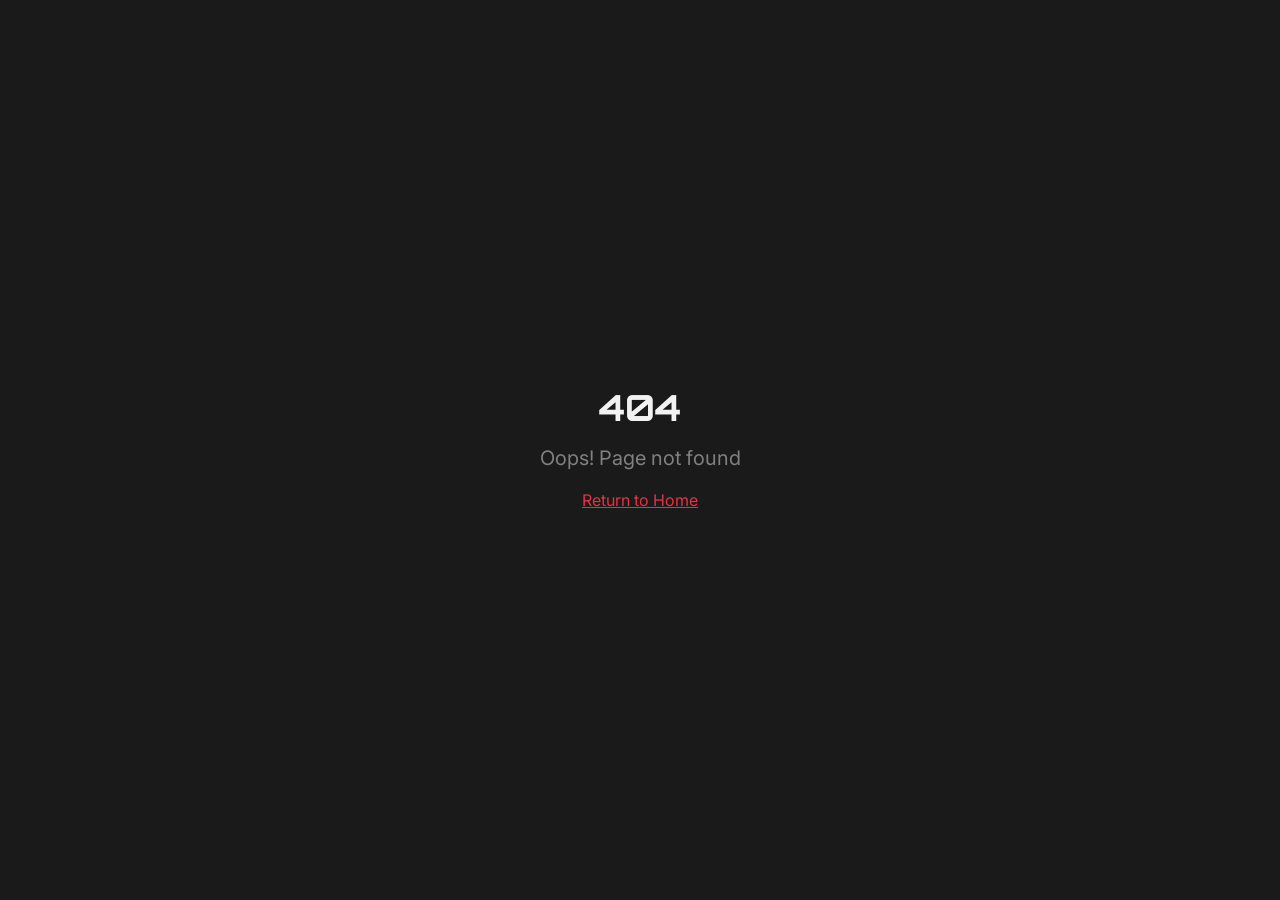
<file: index.html>
<!doctype html>
<html lang="en">
  <head>
    <meta charset="UTF-8" />
    <meta name="viewport" content="width=device-width, initial-scale=1.0" />
    <link rel="icon" type="image/png" href="/rbgamestudio-logo.png?v=20260423" />
    <link rel="apple-touch-icon" href="/rbgamestudio-logo.png?v=20260423" />
    <title>RBGameStudio — RanaRangam | Tactical Combat Chess</title>
    <meta name="description" content="RanaRangam transforms classic chess into a tactical combat experience with health, attacks, ultimates, and step-by-step commands. By RBGameStudio." />
    <meta name="author" content="RBGameStudio" />

    <meta property="og:title" content="RBGameStudio — RanaRangam" />
    <meta property="og:description" content="Classic chess transformed into tactical combat. Command, attack, heal, and outmaneuver. Coming to Steam & Epic Games." />
    <meta property="og:type" content="website" />

    <meta name="twitter:card" content="summary_large_image" />
    <script>
      (function (l) {
        if (l.search[1] === "/") {
          const decoded = l.search
            .slice(1)
            .replace(/~and~/g, "&")
            .replace(/^\/\?/, "/");
          window.history.replaceState(null, "", decoded + l.hash);
        }
      })(window.location);
    </script>
    <script type="module" crossorigin src="/assets/index-Dtt5r0jp.js"></script>
    <link rel="stylesheet" crossorigin href="/assets/index-BtdhyYA5.css">
  </head>

  <body>
    <div id="root"></div>
  </body>
</html>
</file>
<file: assets/index-BtdhyYA5.css>
@import"https://fonts.googleapis.com/css2?family=Orbitron:wght@400;500;600;700;800;900&family=Inter:wght@300;400;500;600;700&display=swap";*,:before,:after{--tw-border-spacing-x: 0;--tw-border-spacing-y: 0;--tw-translate-x: 0;--tw-translate-y: 0;--tw-rotate: 0;--tw-skew-x: 0;--tw-skew-y: 0;--tw-scale-x: 1;--tw-scale-y: 1;--tw-pan-x: ;--tw-pan-y: ;--tw-pinch-zoom: ;--tw-scroll-snap-strictness: proximity;--tw-gradient-from-position: ;--tw-gradient-via-position: ;--tw-gradient-to-position: ;--tw-ordinal: ;--tw-slashed-zero: ;--tw-numeric-figure: ;--tw-numeric-spacing: ;--tw-numeric-fraction: ;--tw-ring-inset: ;--tw-ring-offset-width: 0px;--tw-ring-offset-color: #fff;--tw-ring-color: rgb(59 130 246 / .5);--tw-ring-offset-shadow: 0 0 #0000;--tw-ring-shadow: 0 0 #0000;--tw-shadow: 0 0 #0000;--tw-shadow-colored: 0 0 #0000;--tw-blur: ;--tw-brightness: ;--tw-contrast: ;--tw-grayscale: ;--tw-hue-rotate: ;--tw-invert: ;--tw-saturate: ;--tw-sepia: ;--tw-drop-shadow: ;--tw-backdrop-blur: ;--tw-backdrop-brightness: ;--tw-backdrop-contrast: ;--tw-backdrop-grayscale: ;--tw-backdrop-hue-rotate: ;--tw-backdrop-invert: ;--tw-backdrop-opacity: ;--tw-backdrop-saturate: ;--tw-backdrop-sepia: ;--tw-contain-size: ;--tw-contain-layout: ;--tw-contain-paint: ;--tw-contain-style: }::backdrop{--tw-border-spacing-x: 0;--tw-border-spacing-y: 0;--tw-translate-x: 0;--tw-translate-y: 0;--tw-rotate: 0;--tw-skew-x: 0;--tw-skew-y: 0;--tw-scale-x: 1;--tw-scale-y: 1;--tw-pan-x: ;--tw-pan-y: ;--tw-pinch-zoom: ;--tw-scroll-snap-strictness: proximity;--tw-gradient-from-position: ;--tw-gradient-via-position: ;--tw-gradient-to-position: ;--tw-ordinal: ;--tw-slashed-zero: ;--tw-numeric-figure: ;--tw-numeric-spacing: ;--tw-numeric-fraction: ;--tw-ring-inset: ;--tw-ring-offset-width: 0px;--tw-ring-offset-color: #fff;--tw-ring-color: rgb(59 130 246 / .5);--tw-ring-offset-shadow: 0 0 #0000;--tw-ring-shadow: 0 0 #0000;--tw-shadow: 0 0 #0000;--tw-shadow-colored: 0 0 #0000;--tw-blur: ;--tw-brightness: ;--tw-contrast: ;--tw-grayscale: ;--tw-hue-rotate: ;--tw-invert: ;--tw-saturate: ;--tw-sepia: ;--tw-drop-shadow: ;--tw-backdrop-blur: ;--tw-backdrop-brightness: ;--tw-backdrop-contrast: ;--tw-backdrop-grayscale: ;--tw-backdrop-hue-rotate: ;--tw-backdrop-invert: ;--tw-backdrop-opacity: ;--tw-backdrop-saturate: ;--tw-backdrop-sepia: ;--tw-contain-size: ;--tw-contain-layout: ;--tw-contain-paint: ;--tw-contain-style: }*,:before,:after{box-sizing:border-box;border-width:0;border-style:solid;border-color:#e5e7eb}:before,:after{--tw-content: ""}html,:host{line-height:1.5;-webkit-text-size-adjust:100%;-moz-tab-size:4;-o-tab-size:4;tab-size:4;font-family:ui-sans-serif,system-ui,sans-serif,"Apple Color Emoji","Segoe UI Emoji",Segoe UI Symbol,"Noto Color Emoji";font-feature-settings:normal;font-variation-settings:normal;-webkit-tap-highlight-color:transparent}body{margin:0;line-height:inherit}hr{height:0;color:inherit;border-top-width:1px}abbr:where([title]){-webkit-text-decoration:underline dotted;text-decoration:underline dotted}h1,h2,h3,h4,h5,h6{font-size:inherit;font-weight:inherit}a{color:inherit;text-decoration:inherit}b,strong{font-weight:bolder}code,kbd,samp,pre{font-family:ui-monospace,SFMono-Regular,Menlo,Monaco,Consolas,Liberation Mono,Courier New,monospace;font-feature-settings:normal;font-variation-settings:normal;font-size:1em}small{font-size:80%}sub,sup{font-size:75%;line-height:0;position:relative;vertical-align:baseline}sub{bottom:-.25em}sup{top:-.5em}table{text-indent:0;border-color:inherit;border-collapse:collapse}button,input,optgroup,select,textarea{font-family:inherit;font-feature-settings:inherit;font-variation-settings:inherit;font-size:100%;font-weight:inherit;line-height:inherit;letter-spacing:inherit;color:inherit;margin:0;padding:0}button,select{text-transform:none}button,input:where([type=button]),input:where([type=reset]),input:where([type=submit]){-webkit-appearance:button;background-color:transparent;background-image:none}:-moz-focusring{outline:auto}:-moz-ui-invalid{box-shadow:none}progress{vertical-align:baseline}::-webkit-inner-spin-button,::-webkit-outer-spin-button{height:auto}[type=search]{-webkit-appearance:textfield;outline-offset:-2px}::-webkit-search-decoration{-webkit-appearance:none}::-webkit-file-upload-button{-webkit-appearance:button;font:inherit}summary{display:list-item}blockquote,dl,dd,h1,h2,h3,h4,h5,h6,hr,figure,p,pre{margin:0}fieldset{margin:0;padding:0}legend{padding:0}ol,ul,menu{list-style:none;margin:0;padding:0}dialog{padding:0}textarea{resize:vertical}input::-moz-placeholder,textarea::-moz-placeholder{opacity:1;color:#9ca3af}input::placeholder,textarea::placeholder{opacity:1;color:#9ca3af}button,[role=button]{cursor:pointer}:disabled{cursor:default}img,svg,video,canvas,audio,iframe,embed,object{display:block;vertical-align:middle}img,video{max-width:100%;height:auto}[hidden]:where(:not([hidden=until-found])){display:none}:root{--background: 0 0% 2%;--foreground: 0 0% 95%;--card: 0 0% 5%;--card-foreground: 0 0% 95%;--popover: 0 0% 5%;--popover-foreground: 0 0% 95%;--primary: 354 80% 55%;--primary-foreground: 0 0% 100%;--secondary: 220 65% 55%;--secondary-foreground: 0 0% 100%;--muted: 0 0% 10%;--muted-foreground: 0 0% 50%;--accent: 155 55% 45%;--accent-foreground: 0 0% 100%;--destructive: 0 84.2% 60.2%;--destructive-foreground: 210 40% 98%;--border: 0 0% 12%;--input: 0 0% 12%;--ring: 354 80% 55%;--radius: .5rem;--rgb-red: 354 80% 55%;--rgb-blue: 220 65% 55%;--rgb-green: 155 55% 45%;--sidebar-background: 0 0% 4%;--sidebar-foreground: 0 0% 95%;--sidebar-primary: 354 80% 55%;--sidebar-primary-foreground: 0 0% 100%;--sidebar-accent: 0 0% 10%;--sidebar-accent-foreground: 0 0% 95%;--sidebar-border: 0 0% 12%;--sidebar-ring: 354 80% 55%}*{border-color:hsl(var(--border))}body{background-color:hsl(var(--background));font-family:Inter,sans-serif;color:hsl(var(--foreground));-webkit-font-smoothing:antialiased;-moz-osx-font-smoothing:grayscale}h1,h2,h3,h4,h5,h6{font-family:Orbitron,sans-serif}.container{width:100%;margin-right:auto;margin-left:auto;padding-right:2rem;padding-left:2rem}@media (min-width: 1400px){.container{max-width:1400px}}.sr-only{position:absolute;width:1px;height:1px;padding:0;margin:-1px;overflow:hidden;clip:rect(0,0,0,0);white-space:nowrap;border-width:0}.pointer-events-none{pointer-events:none}.pointer-events-auto{pointer-events:auto}.visible{visibility:visible}.invisible{visibility:hidden}.fixed{position:fixed}.absolute{position:absolute}.relative{position:relative}.inset-0{top:0;right:0;bottom:0;left:0}.inset-x-0{left:0;right:0}.inset-y-0{top:0;bottom:0}.-bottom-12{bottom:-3rem}.-left-12{left:-3rem}.-right-12{right:-3rem}.-top-12{top:-3rem}.bottom-0{bottom:0}.bottom-1\/4{bottom:25%}.left-0{left:0}.left-1{left:.25rem}.left-1\/2{left:50%}.left-1\/3{left:33.333333%}.left-2{left:.5rem}.left-\[50\%\]{left:50%}.right-0{right:0}.right-1{right:.25rem}.right-1\/4{right:25%}.right-2{right:.5rem}.right-3{right:.75rem}.right-4{right:1rem}.top-0{top:0}.top-1\.5{top:.375rem}.top-1\/2{top:50%}.top-1\/3{top:33.333333%}.top-2{top:.5rem}.top-3\.5{top:.875rem}.top-4{top:1rem}.top-\[1px\]{top:1px}.top-\[50\%\]{top:50%}.top-\[60\%\]{top:60%}.top-full{top:100%}.z-10{z-index:10}.z-20{z-index:20}.z-50{z-index:50}.z-\[100\]{z-index:100}.z-\[1\]{z-index:1}.-mx-1{margin-left:-.25rem;margin-right:-.25rem}.mx-2{margin-left:.5rem;margin-right:.5rem}.mx-3\.5{margin-left:.875rem;margin-right:.875rem}.mx-auto{margin-left:auto;margin-right:auto}.my-0\.5{margin-top:.125rem;margin-bottom:.125rem}.my-1{margin-top:.25rem;margin-bottom:.25rem}.-ml-4{margin-left:-1rem}.-mt-4{margin-top:-1rem}.mb-1{margin-bottom:.25rem}.mb-3{margin-bottom:.75rem}.mb-4{margin-bottom:1rem}.mb-6{margin-bottom:1.5rem}.ml-1{margin-left:.25rem}.ml-auto{margin-left:auto}.mr-2{margin-right:.5rem}.mr-3{margin-right:.75rem}.mt-1\.5{margin-top:.375rem}.mt-10{margin-top:2.5rem}.mt-12{margin-top:3rem}.mt-14{margin-top:3.5rem}.mt-16{margin-top:4rem}.mt-2{margin-top:.5rem}.mt-24{margin-top:6rem}.mt-3{margin-top:.75rem}.mt-4{margin-top:1rem}.mt-5{margin-top:1.25rem}.mt-8{margin-top:2rem}.mt-auto{margin-top:auto}.block{display:block}.inline-block{display:inline-block}.flex{display:flex}.inline-flex{display:inline-flex}.table{display:table}.grid{display:grid}.hidden{display:none}.aspect-square{aspect-ratio:1 / 1}.aspect-video{aspect-ratio:16 / 9}.size-4{width:1rem;height:1rem}.h-1\.5{height:.375rem}.h-10{height:2.5rem}.h-11{height:2.75rem}.h-12{height:3rem}.h-14{height:3.5rem}.h-2{height:.5rem}.h-2\.5{height:.625rem}.h-20{height:5rem}.h-3{height:.75rem}.h-3\.5{height:.875rem}.h-4{height:1rem}.h-5{height:1.25rem}.h-6{height:1.5rem}.h-7{height:1.75rem}.h-8{height:2rem}.h-9{height:2.25rem}.h-\[1px\]{height:1px}.h-\[300px\]{height:300px}.h-\[400px\]{height:400px}.h-\[600px\]{height:600px}.h-\[var\(--radix-navigation-menu-viewport-height\)\]{height:var(--radix-navigation-menu-viewport-height)}.h-\[var\(--radix-select-trigger-height\)\]{height:var(--radix-select-trigger-height)}.h-auto{height:auto}.h-full{height:100%}.h-px{height:1px}.h-svh{height:100svh}.max-h-96{max-height:24rem}.max-h-\[300px\]{max-height:300px}.max-h-screen{max-height:100vh}.min-h-0{min-height:0px}.min-h-\[80px\]{min-height:80px}.min-h-\[calc\(100vh-12rem\)\]{min-height:calc(100vh - 12rem)}.min-h-screen{min-height:100vh}.min-h-svh{min-height:100svh}.w-0{width:0px}.w-1{width:.25rem}.w-10{width:2.5rem}.w-11{width:2.75rem}.w-12{width:3rem}.w-2{width:.5rem}.w-2\.5{width:.625rem}.w-20{width:5rem}.w-3{width:.75rem}.w-3\.5{width:.875rem}.w-3\/4{width:75%}.w-4{width:1rem}.w-5{width:1.25rem}.w-6{width:1.5rem}.w-64{width:16rem}.w-7{width:1.75rem}.w-72{width:18rem}.w-8{width:2rem}.w-9{width:2.25rem}.w-\[--sidebar-width\]{width:var(--sidebar-width)}.w-\[100px\]{width:100px}.w-\[1px\]{width:1px}.w-\[300px\]{width:300px}.w-\[400px\]{width:400px}.w-\[600px\]{width:600px}.w-auto{width:auto}.w-full{width:100%}.w-max{width:-moz-max-content;width:max-content}.w-px{width:1px}.min-w-0{min-width:0px}.min-w-5{min-width:1.25rem}.min-w-\[12rem\]{min-width:12rem}.min-w-\[8rem\]{min-width:8rem}.min-w-\[var\(--radix-select-trigger-width\)\]{min-width:var(--radix-select-trigger-width)}.max-w-2xl{max-width:42rem}.max-w-3xl{max-width:48rem}.max-w-5xl{max-width:64rem}.max-w-6xl{max-width:72rem}.max-w-7xl{max-width:80rem}.max-w-\[--skeleton-width\]{max-width:var(--skeleton-width)}.max-w-\[520px\]{max-width:520px}.max-w-\[700px\]{max-width:700px}.max-w-\[900px\]{max-width:900px}.max-w-\[980px\]{max-width:980px}.max-w-lg{max-width:32rem}.max-w-max{max-width:-moz-max-content;max-width:max-content}.max-w-xl{max-width:36rem}.flex-1{flex:1 1 0%}.shrink-0{flex-shrink:0}.grow{flex-grow:1}.grow-0{flex-grow:0}.basis-full{flex-basis:100%}.caption-bottom{caption-side:bottom}.border-collapse{border-collapse:collapse}.-translate-x-1\/2{--tw-translate-x: -50%;transform:translate(var(--tw-translate-x),var(--tw-translate-y)) rotate(var(--tw-rotate)) skew(var(--tw-skew-x)) skewY(var(--tw-skew-y)) scaleX(var(--tw-scale-x)) scaleY(var(--tw-scale-y))}.-translate-x-px{--tw-translate-x: -1px;transform:translate(var(--tw-translate-x),var(--tw-translate-y)) rotate(var(--tw-rotate)) skew(var(--tw-skew-x)) skewY(var(--tw-skew-y)) scaleX(var(--tw-scale-x)) scaleY(var(--tw-scale-y))}.-translate-y-1\/2{--tw-translate-y: -50%;transform:translate(var(--tw-translate-x),var(--tw-translate-y)) rotate(var(--tw-rotate)) skew(var(--tw-skew-x)) skewY(var(--tw-skew-y)) scaleX(var(--tw-scale-x)) scaleY(var(--tw-scale-y))}.translate-x-\[-50\%\]{--tw-translate-x: -50%;transform:translate(var(--tw-translate-x),var(--tw-translate-y)) rotate(var(--tw-rotate)) skew(var(--tw-skew-x)) skewY(var(--tw-skew-y)) scaleX(var(--tw-scale-x)) scaleY(var(--tw-scale-y))}.translate-x-px{--tw-translate-x: 1px;transform:translate(var(--tw-translate-x),var(--tw-translate-y)) rotate(var(--tw-rotate)) skew(var(--tw-skew-x)) skewY(var(--tw-skew-y)) scaleX(var(--tw-scale-x)) scaleY(var(--tw-scale-y))}.translate-y-\[-50\%\]{--tw-translate-y: -50%;transform:translate(var(--tw-translate-x),var(--tw-translate-y)) rotate(var(--tw-rotate)) skew(var(--tw-skew-x)) skewY(var(--tw-skew-y)) scaleX(var(--tw-scale-x)) scaleY(var(--tw-scale-y))}.rotate-45{--tw-rotate: 45deg;transform:translate(var(--tw-translate-x),var(--tw-translate-y)) rotate(var(--tw-rotate)) skew(var(--tw-skew-x)) skewY(var(--tw-skew-y)) scaleX(var(--tw-scale-x)) scaleY(var(--tw-scale-y))}.rotate-90{--tw-rotate: 90deg;transform:translate(var(--tw-translate-x),var(--tw-translate-y)) rotate(var(--tw-rotate)) skew(var(--tw-skew-x)) skewY(var(--tw-skew-y)) scaleX(var(--tw-scale-x)) scaleY(var(--tw-scale-y))}.transform{transform:translate(var(--tw-translate-x),var(--tw-translate-y)) rotate(var(--tw-rotate)) skew(var(--tw-skew-x)) skewY(var(--tw-skew-y)) scaleX(var(--tw-scale-x)) scaleY(var(--tw-scale-y))}@keyframes bounce{0%,to{transform:translateY(-25%);animation-timing-function:cubic-bezier(.8,0,1,1)}50%{transform:none;animation-timing-function:cubic-bezier(0,0,.2,1)}}.animate-bounce{animation:bounce 1s infinite}@keyframes pulse{50%{opacity:.5}}.animate-pulse{animation:pulse 2s cubic-bezier(.4,0,.6,1) infinite}.cursor-default{cursor:default}.cursor-pointer{cursor:pointer}.touch-none{touch-action:none}.select-none{-webkit-user-select:none;-moz-user-select:none;user-select:none}.list-disc{list-style-type:disc}.list-none{list-style-type:none}.grid-cols-1{grid-template-columns:repeat(1,minmax(0,1fr))}.flex-row{flex-direction:row}.flex-col{flex-direction:column}.flex-col-reverse{flex-direction:column-reverse}.flex-wrap{flex-wrap:wrap}.items-start{align-items:flex-start}.items-end{align-items:flex-end}.items-center{align-items:center}.items-stretch{align-items:stretch}.justify-center{justify-content:center}.justify-between{justify-content:space-between}.gap-1{gap:.25rem}.gap-1\.5{gap:.375rem}.gap-10{gap:2.5rem}.gap-2{gap:.5rem}.gap-2\.5{gap:.625rem}.gap-4{gap:1rem}.gap-6{gap:1.5rem}.gap-px{gap:1px}.space-x-1>:not([hidden])~:not([hidden]){--tw-space-x-reverse: 0;margin-right:calc(.25rem * var(--tw-space-x-reverse));margin-left:calc(.25rem * calc(1 - var(--tw-space-x-reverse)))}.space-x-4>:not([hidden])~:not([hidden]){--tw-space-x-reverse: 0;margin-right:calc(1rem * var(--tw-space-x-reverse));margin-left:calc(1rem * calc(1 - var(--tw-space-x-reverse)))}.space-y-1>:not([hidden])~:not([hidden]){--tw-space-y-reverse: 0;margin-top:calc(.25rem * calc(1 - var(--tw-space-y-reverse)));margin-bottom:calc(.25rem * var(--tw-space-y-reverse))}.space-y-1\.5>:not([hidden])~:not([hidden]){--tw-space-y-reverse: 0;margin-top:calc(.375rem * calc(1 - var(--tw-space-y-reverse)));margin-bottom:calc(.375rem * var(--tw-space-y-reverse))}.space-y-10>:not([hidden])~:not([hidden]){--tw-space-y-reverse: 0;margin-top:calc(2.5rem * calc(1 - var(--tw-space-y-reverse)));margin-bottom:calc(2.5rem * var(--tw-space-y-reverse))}.space-y-2>:not([hidden])~:not([hidden]){--tw-space-y-reverse: 0;margin-top:calc(.5rem * calc(1 - var(--tw-space-y-reverse)));margin-bottom:calc(.5rem * var(--tw-space-y-reverse))}.space-y-4>:not([hidden])~:not([hidden]){--tw-space-y-reverse: 0;margin-top:calc(1rem * calc(1 - var(--tw-space-y-reverse)));margin-bottom:calc(1rem * var(--tw-space-y-reverse))}.space-y-5>:not([hidden])~:not([hidden]){--tw-space-y-reverse: 0;margin-top:calc(1.25rem * calc(1 - var(--tw-space-y-reverse)));margin-bottom:calc(1.25rem * var(--tw-space-y-reverse))}.overflow-auto{overflow:auto}.overflow-hidden{overflow:hidden}.overflow-y-auto{overflow-y:auto}.overflow-x-hidden{overflow-x:hidden}.whitespace-nowrap{white-space:nowrap}.break-words{overflow-wrap:break-word}.break-all{word-break:break-all}.rounded-\[2px\]{border-radius:2px}.rounded-\[inherit\]{border-radius:inherit}.rounded-full{border-radius:9999px}.rounded-lg{border-radius:var(--radius)}.rounded-md{border-radius:calc(var(--radius) - 2px)}.rounded-none{border-radius:0}.rounded-sm{border-radius:calc(var(--radius) - 4px)}.rounded-t-\[10px\]{border-top-left-radius:10px;border-top-right-radius:10px}.rounded-tl-sm{border-top-left-radius:calc(var(--radius) - 4px)}.border{border-width:1px}.border-2{border-width:2px}.border-\[1\.5px\]{border-width:1.5px}.border-x-0{border-left-width:0px;border-right-width:0px}.border-y{border-top-width:1px;border-bottom-width:1px}.border-b{border-bottom-width:1px}.border-l{border-left-width:1px}.border-r{border-right-width:1px}.border-t{border-top-width:1px}.border-t-0{border-top-width:0px}.border-dashed{border-style:dashed}.border-\[--color-border\]{border-color:var(--color-border)}.border-border{border-color:hsl(var(--border))}.border-border\/50{border-color:hsl(var(--border) / .5)}.border-border\/60{border-color:hsl(var(--border) / .6)}.border-destructive{border-color:hsl(var(--destructive))}.border-destructive\/50{border-color:hsl(var(--destructive) / .5)}.border-foreground\/20{border-color:hsl(var(--foreground) / .2)}.border-input{border-color:hsl(var(--input))}.border-primary{border-color:hsl(var(--primary))}.border-rgb-green\/40{border-color:hsl(var(--rgb-green) / .4)}.border-rgb-red{border-color:hsl(var(--rgb-red))}.border-sidebar-border{border-color:hsl(var(--sidebar-border))}.border-transparent{border-color:transparent}.border-l-transparent{border-left-color:transparent}.border-t-transparent{border-top-color:transparent}.bg-\[--color-bg\]{background-color:var(--color-bg)}.bg-accent{background-color:hsl(var(--accent))}.bg-background{background-color:hsl(var(--background))}.bg-background\/80{background-color:hsl(var(--background) / .8)}.bg-black\/80{background-color:#000c}.bg-border{background-color:hsl(var(--border))}.bg-border\/60{background-color:hsl(var(--border) / .6)}.bg-card{background-color:hsl(var(--card))}.bg-card\/30{background-color:hsl(var(--card) / .3)}.bg-destructive{background-color:hsl(var(--destructive))}.bg-foreground{background-color:hsl(var(--foreground))}.bg-muted{background-color:hsl(var(--muted))}.bg-muted\/20{background-color:hsl(var(--muted) / .2)}.bg-muted\/30{background-color:hsl(var(--muted) / .3)}.bg-muted\/50{background-color:hsl(var(--muted) / .5)}.bg-popover{background-color:hsl(var(--popover))}.bg-primary{background-color:hsl(var(--primary))}.bg-rgb-blue\/10{background-color:hsl(var(--rgb-blue) / .1)}.bg-rgb-blue\/\[0\.05\]{background-color:hsl(var(--rgb-blue) / .05)}.bg-rgb-green\/10{background-color:hsl(var(--rgb-green) / .1)}.bg-rgb-green\/5{background-color:hsl(var(--rgb-green) / .05)}.bg-rgb-green\/\[0\.04\]{background-color:hsl(var(--rgb-green) / .04)}.bg-rgb-red\/10{background-color:hsl(var(--rgb-red) / .1)}.bg-rgb-red\/\[0\.06\]{background-color:hsl(var(--rgb-red) / .06)}.bg-secondary{background-color:hsl(var(--secondary))}.bg-sidebar{background-color:hsl(var(--sidebar-background))}.bg-sidebar-border{background-color:hsl(var(--sidebar-border))}.bg-transparent{background-color:transparent}.bg-gradient-to-b{background-image:linear-gradient(to bottom,var(--tw-gradient-stops))}.from-black{--tw-gradient-from: #000 var(--tw-gradient-from-position);--tw-gradient-to: rgb(0 0 0 / 0) var(--tw-gradient-to-position);--tw-gradient-stops: var(--tw-gradient-from), var(--tw-gradient-to)}.via-transparent{--tw-gradient-to: rgb(0 0 0 / 0) var(--tw-gradient-to-position);--tw-gradient-stops: var(--tw-gradient-from), transparent var(--tw-gradient-via-position), var(--tw-gradient-to)}.to-background{--tw-gradient-to: hsl(var(--background)) var(--tw-gradient-to-position)}.fill-current{fill:currentColor}.object-contain{-o-object-fit:contain;object-fit:contain}.object-cover{-o-object-fit:cover;object-fit:cover}.p-0{padding:0}.p-1{padding:.25rem}.p-2{padding:.5rem}.p-3{padding:.75rem}.p-4{padding:1rem}.p-6{padding:1.5rem}.p-8{padding:2rem}.p-\[1px\]{padding:1px}.px-1{padding-left:.25rem;padding-right:.25rem}.px-10{padding-left:2.5rem;padding-right:2.5rem}.px-12{padding-left:3rem;padding-right:3rem}.px-2{padding-left:.5rem;padding-right:.5rem}.px-2\.5{padding-left:.625rem;padding-right:.625rem}.px-3{padding-left:.75rem;padding-right:.75rem}.px-4{padding-left:1rem;padding-right:1rem}.px-5{padding-left:1.25rem;padding-right:1.25rem}.px-6{padding-left:1.5rem;padding-right:1.5rem}.px-8{padding-left:2rem;padding-right:2rem}.py-0\.5{padding-top:.125rem;padding-bottom:.125rem}.py-1{padding-top:.25rem;padding-bottom:.25rem}.py-1\.5{padding-top:.375rem;padding-bottom:.375rem}.py-10{padding-top:2.5rem;padding-bottom:2.5rem}.py-16{padding-top:4rem;padding-bottom:4rem}.py-2{padding-top:.5rem;padding-bottom:.5rem}.py-20{padding-top:5rem;padding-bottom:5rem}.py-3{padding-top:.75rem;padding-bottom:.75rem}.py-4{padding-top:1rem;padding-bottom:1rem}.py-5{padding-top:1.25rem;padding-bottom:1.25rem}.py-6{padding-top:1.5rem;padding-bottom:1.5rem}.py-8{padding-top:2rem;padding-bottom:2rem}.pb-10{padding-bottom:2.5rem}.pb-3{padding-bottom:.75rem}.pb-4{padding-bottom:1rem}.pl-2\.5{padding-left:.625rem}.pl-4{padding-left:1rem}.pl-6{padding-left:1.5rem}.pl-8{padding-left:2rem}.pr-2{padding-right:.5rem}.pr-2\.5{padding-right:.625rem}.pr-8{padding-right:2rem}.pt-0{padding-top:0}.pt-1{padding-top:.25rem}.pt-24{padding-top:6rem}.pt-3{padding-top:.75rem}.pt-4{padding-top:1rem}.text-left{text-align:left}.text-center{text-align:center}.align-middle{vertical-align:middle}.font-display{font-family:Orbitron,sans-serif}.font-mono{font-family:ui-monospace,SFMono-Regular,Menlo,Monaco,Consolas,Liberation Mono,Courier New,monospace}.text-2xl{font-size:1.5rem;line-height:2rem}.text-4xl{font-size:2.25rem;line-height:2.5rem}.text-\[0\.8rem\]{font-size:.8rem}.text-\[10px\]{font-size:10px}.text-base{font-size:1rem;line-height:1.5rem}.text-lg{font-size:1.125rem;line-height:1.75rem}.text-sm{font-size:.875rem;line-height:1.25rem}.text-xl{font-size:1.25rem;line-height:1.75rem}.text-xs{font-size:.75rem;line-height:1rem}.font-black{font-weight:900}.font-bold{font-weight:700}.font-medium{font-weight:500}.font-normal{font-weight:400}.font-semibold{font-weight:600}.uppercase{text-transform:uppercase}.tabular-nums{--tw-numeric-spacing: tabular-nums;font-variant-numeric:var(--tw-ordinal) var(--tw-slashed-zero) var(--tw-numeric-figure) var(--tw-numeric-spacing) var(--tw-numeric-fraction)}.leading-\[1\.9\]{line-height:1.9}.leading-none{line-height:1}.leading-relaxed{line-height:1.625}.tracking-\[0\.15em\]{letter-spacing:.15em}.tracking-\[0\.1em\]{letter-spacing:.1em}.tracking-\[0\.2em\]{letter-spacing:.2em}.tracking-\[0\.3em\]{letter-spacing:.3em}.tracking-\[0\.5em\]{letter-spacing:.5em}.tracking-tight{letter-spacing:-.025em}.tracking-wide{letter-spacing:.025em}.tracking-widest{letter-spacing:.1em}.text-accent-foreground{color:hsl(var(--accent-foreground))}.text-card-foreground{color:hsl(var(--card-foreground))}.text-current{color:currentColor}.text-destructive{color:hsl(var(--destructive))}.text-destructive-foreground{color:hsl(var(--destructive-foreground))}.text-foreground{color:hsl(var(--foreground))}.text-foreground\/50{color:hsl(var(--foreground) / .5)}.text-muted-foreground{color:hsl(var(--muted-foreground))}.text-muted-foreground\/40{color:hsl(var(--muted-foreground) / .4)}.text-popover-foreground{color:hsl(var(--popover-foreground))}.text-primary{color:hsl(var(--primary))}.text-primary-foreground{color:hsl(var(--primary-foreground))}.text-secondary-foreground{color:hsl(var(--secondary-foreground))}.text-sidebar-foreground{color:hsl(var(--sidebar-foreground))}.text-sidebar-foreground\/70{color:hsl(var(--sidebar-foreground) / .7)}.text-white{--tw-text-opacity: 1;color:rgb(255 255 255 / var(--tw-text-opacity, 1))}.underline{text-decoration-line:underline}.underline-offset-4{text-underline-offset:4px}.opacity-0{opacity:0}.opacity-50{opacity:.5}.opacity-60{opacity:.6}.opacity-70{opacity:.7}.opacity-90{opacity:.9}.shadow-\[0_0_0_1px_hsl\(var\(--sidebar-border\)\)\]{--tw-shadow: 0 0 0 1px hsl(var(--sidebar-border));--tw-shadow-colored: 0 0 0 1px var(--tw-shadow-color);box-shadow:var(--tw-ring-offset-shadow, 0 0 #0000),var(--tw-ring-shadow, 0 0 #0000),var(--tw-shadow)}.shadow-lg{--tw-shadow: 0 10px 15px -3px rgb(0 0 0 / .1), 0 4px 6px -4px rgb(0 0 0 / .1);--tw-shadow-colored: 0 10px 15px -3px var(--tw-shadow-color), 0 4px 6px -4px var(--tw-shadow-color);box-shadow:var(--tw-ring-offset-shadow, 0 0 #0000),var(--tw-ring-shadow, 0 0 #0000),var(--tw-shadow)}.shadow-md{--tw-shadow: 0 4px 6px -1px rgb(0 0 0 / .1), 0 2px 4px -2px rgb(0 0 0 / .1);--tw-shadow-colored: 0 4px 6px -1px var(--tw-shadow-color), 0 2px 4px -2px var(--tw-shadow-color);box-shadow:var(--tw-ring-offset-shadow, 0 0 #0000),var(--tw-ring-shadow, 0 0 #0000),var(--tw-shadow)}.shadow-none{--tw-shadow: 0 0 #0000;--tw-shadow-colored: 0 0 #0000;box-shadow:var(--tw-ring-offset-shadow, 0 0 #0000),var(--tw-ring-shadow, 0 0 #0000),var(--tw-shadow)}.shadow-sm{--tw-shadow: 0 1px 2px 0 rgb(0 0 0 / .05);--tw-shadow-colored: 0 1px 2px 0 var(--tw-shadow-color);box-shadow:var(--tw-ring-offset-shadow, 0 0 #0000),var(--tw-ring-shadow, 0 0 #0000),var(--tw-shadow)}.shadow-xl{--tw-shadow: 0 20px 25px -5px rgb(0 0 0 / .1), 0 8px 10px -6px rgb(0 0 0 / .1);--tw-shadow-colored: 0 20px 25px -5px var(--tw-shadow-color), 0 8px 10px -6px var(--tw-shadow-color);box-shadow:var(--tw-ring-offset-shadow, 0 0 #0000),var(--tw-ring-shadow, 0 0 #0000),var(--tw-shadow)}.outline-none{outline:2px solid transparent;outline-offset:2px}.outline{outline-style:solid}.ring-0{--tw-ring-offset-shadow: var(--tw-ring-inset) 0 0 0 var(--tw-ring-offset-width) var(--tw-ring-offset-color);--tw-ring-shadow: var(--tw-ring-inset) 0 0 0 calc(0px + var(--tw-ring-offset-width)) var(--tw-ring-color);box-shadow:var(--tw-ring-offset-shadow),var(--tw-ring-shadow),var(--tw-shadow, 0 0 #0000)}.ring-2{--tw-ring-offset-shadow: var(--tw-ring-inset) 0 0 0 var(--tw-ring-offset-width) var(--tw-ring-offset-color);--tw-ring-shadow: var(--tw-ring-inset) 0 0 0 calc(2px + var(--tw-ring-offset-width)) var(--tw-ring-color);box-shadow:var(--tw-ring-offset-shadow),var(--tw-ring-shadow),var(--tw-shadow, 0 0 #0000)}.ring-ring{--tw-ring-color: hsl(var(--ring))}.ring-sidebar-ring{--tw-ring-color: hsl(var(--sidebar-ring))}.ring-offset-background{--tw-ring-offset-color: hsl(var(--background))}.blur-\[160px\]{--tw-blur: blur(160px);filter:var(--tw-blur) var(--tw-brightness) var(--tw-contrast) var(--tw-grayscale) var(--tw-hue-rotate) var(--tw-invert) var(--tw-saturate) var(--tw-sepia) var(--tw-drop-shadow)}.blur-\[180px\]{--tw-blur: blur(180px);filter:var(--tw-blur) var(--tw-brightness) var(--tw-contrast) var(--tw-grayscale) var(--tw-hue-rotate) var(--tw-invert) var(--tw-saturate) var(--tw-sepia) var(--tw-drop-shadow)}.blur-\[200px\]{--tw-blur: blur(200px);filter:var(--tw-blur) var(--tw-brightness) var(--tw-contrast) var(--tw-grayscale) var(--tw-hue-rotate) var(--tw-invert) var(--tw-saturate) var(--tw-sepia) var(--tw-drop-shadow)}.filter{filter:var(--tw-blur) var(--tw-brightness) var(--tw-contrast) var(--tw-grayscale) var(--tw-hue-rotate) var(--tw-invert) var(--tw-saturate) var(--tw-sepia) var(--tw-drop-shadow)}.backdrop-blur-sm{--tw-backdrop-blur: blur(4px);-webkit-backdrop-filter:var(--tw-backdrop-blur) var(--tw-backdrop-brightness) var(--tw-backdrop-contrast) var(--tw-backdrop-grayscale) var(--tw-backdrop-hue-rotate) var(--tw-backdrop-invert) var(--tw-backdrop-opacity) var(--tw-backdrop-saturate) var(--tw-backdrop-sepia);backdrop-filter:var(--tw-backdrop-blur) var(--tw-backdrop-brightness) var(--tw-backdrop-contrast) var(--tw-backdrop-grayscale) var(--tw-backdrop-hue-rotate) var(--tw-backdrop-invert) var(--tw-backdrop-opacity) var(--tw-backdrop-saturate) var(--tw-backdrop-sepia)}.backdrop-blur-xl{--tw-backdrop-blur: blur(24px);-webkit-backdrop-filter:var(--tw-backdrop-blur) var(--tw-backdrop-brightness) var(--tw-backdrop-contrast) var(--tw-backdrop-grayscale) var(--tw-backdrop-hue-rotate) var(--tw-backdrop-invert) var(--tw-backdrop-opacity) var(--tw-backdrop-saturate) var(--tw-backdrop-sepia);backdrop-filter:var(--tw-backdrop-blur) var(--tw-backdrop-brightness) var(--tw-backdrop-contrast) var(--tw-backdrop-grayscale) var(--tw-backdrop-hue-rotate) var(--tw-backdrop-invert) var(--tw-backdrop-opacity) var(--tw-backdrop-saturate) var(--tw-backdrop-sepia)}.transition{transition-property:color,background-color,border-color,text-decoration-color,fill,stroke,opacity,box-shadow,transform,filter,-webkit-backdrop-filter;transition-property:color,background-color,border-color,text-decoration-color,fill,stroke,opacity,box-shadow,transform,filter,backdrop-filter;transition-property:color,background-color,border-color,text-decoration-color,fill,stroke,opacity,box-shadow,transform,filter,backdrop-filter,-webkit-backdrop-filter;transition-timing-function:cubic-bezier(.4,0,.2,1);transition-duration:.15s}.transition-\[left\,right\,width\]{transition-property:left,right,width;transition-timing-function:cubic-bezier(.4,0,.2,1);transition-duration:.15s}.transition-\[margin\,opa\]{transition-property:margin,opa;transition-timing-function:cubic-bezier(.4,0,.2,1);transition-duration:.15s}.transition-\[width\,height\,padding\]{transition-property:width,height,padding;transition-timing-function:cubic-bezier(.4,0,.2,1);transition-duration:.15s}.transition-\[width\]{transition-property:width;transition-timing-function:cubic-bezier(.4,0,.2,1);transition-duration:.15s}.transition-all{transition-property:all;transition-timing-function:cubic-bezier(.4,0,.2,1);transition-duration:.15s}.transition-colors{transition-property:color,background-color,border-color,text-decoration-color,fill,stroke;transition-timing-function:cubic-bezier(.4,0,.2,1);transition-duration:.15s}.transition-opacity{transition-property:opacity;transition-timing-function:cubic-bezier(.4,0,.2,1);transition-duration:.15s}.transition-transform{transition-property:transform;transition-timing-function:cubic-bezier(.4,0,.2,1);transition-duration:.15s}.duration-1000{transition-duration:1s}.duration-200{transition-duration:.2s}.duration-300{transition-duration:.3s}.duration-500{transition-duration:.5s}.ease-in-out{transition-timing-function:cubic-bezier(.4,0,.2,1)}.ease-linear{transition-timing-function:linear}@keyframes enter{0%{opacity:var(--tw-enter-opacity, 1);transform:translate3d(var(--tw-enter-translate-x, 0),var(--tw-enter-translate-y, 0),0) scale3d(var(--tw-enter-scale, 1),var(--tw-enter-scale, 1),var(--tw-enter-scale, 1)) rotate(var(--tw-enter-rotate, 0))}}@keyframes exit{to{opacity:var(--tw-exit-opacity, 1);transform:translate3d(var(--tw-exit-translate-x, 0),var(--tw-exit-translate-y, 0),0) scale3d(var(--tw-exit-scale, 1),var(--tw-exit-scale, 1),var(--tw-exit-scale, 1)) rotate(var(--tw-exit-rotate, 0))}}.animate-in{animation-name:enter;animation-duration:.15s;--tw-enter-opacity: initial;--tw-enter-scale: initial;--tw-enter-rotate: initial;--tw-enter-translate-x: initial;--tw-enter-translate-y: initial}.fade-in-0{--tw-enter-opacity: 0}.fade-in-80{--tw-enter-opacity: .8}.zoom-in-95{--tw-enter-scale: .95}.duration-1000{animation-duration:1s}.duration-200{animation-duration:.2s}.duration-300{animation-duration:.3s}.duration-500{animation-duration:.5s}.ease-in-out{animation-timing-function:cubic-bezier(.4,0,.2,1)}.ease-linear{animation-timing-function:linear}.text-rgb-red{color:hsl(var(--rgb-red))}.text-rgb-blue{color:hsl(var(--rgb-blue))}.text-rgb-green{color:hsl(var(--rgb-green))}.bg-rgb-red{background-color:hsl(var(--rgb-red))}.glow-red{text-shadow:0 0 40px hsl(354 80% 55% / .6),0 0 100px hsl(354 80% 55% / .2)}.glow-blue{text-shadow:0 0 40px hsl(220 65% 55% / .6),0 0 100px hsl(220 65% 55% / .2)}.glow-green{text-shadow:0 0 40px hsl(155 55% 45% / .6),0 0 100px hsl(155 55% 45% / .2)}.glass{background:#080808d9;backdrop-filter:blur(24px);-webkit-backdrop-filter:blur(24px)}.glass-border{border:1px solid hsl(0 0% 15% / .5)}.section-divider{border-top:1px solid hsl(0 0% 10%)}.file\:border-0::file-selector-button{border-width:0px}.file\:bg-transparent::file-selector-button{background-color:transparent}.file\:text-sm::file-selector-button{font-size:.875rem;line-height:1.25rem}.file\:font-medium::file-selector-button{font-weight:500}.file\:text-foreground::file-selector-button{color:hsl(var(--foreground))}.placeholder\:text-muted-foreground::-moz-placeholder{color:hsl(var(--muted-foreground))}.placeholder\:text-muted-foreground::placeholder{color:hsl(var(--muted-foreground))}.after\:absolute:after{content:var(--tw-content);position:absolute}.after\:-inset-2:after{content:var(--tw-content);top:-.5rem;right:-.5rem;bottom:-.5rem;left:-.5rem}.after\:inset-y-0:after{content:var(--tw-content);top:0;bottom:0}.after\:left-1\/2:after{content:var(--tw-content);left:50%}.after\:w-1:after{content:var(--tw-content);width:.25rem}.after\:w-\[2px\]:after{content:var(--tw-content);width:2px}.after\:-translate-x-1\/2:after{content:var(--tw-content);--tw-translate-x: -50%;transform:translate(var(--tw-translate-x),var(--tw-translate-y)) rotate(var(--tw-rotate)) skew(var(--tw-skew-x)) skewY(var(--tw-skew-y)) scaleX(var(--tw-scale-x)) scaleY(var(--tw-scale-y))}.first\:rounded-l-md:first-child{border-top-left-radius:calc(var(--radius) - 2px);border-bottom-left-radius:calc(var(--radius) - 2px)}.first\:border-l:first-child{border-left-width:1px}.last\:rounded-r-md:last-child{border-top-right-radius:calc(var(--radius) - 2px);border-bottom-right-radius:calc(var(--radius) - 2px)}.focus-within\:relative:focus-within{position:relative}.focus-within\:z-20:focus-within{z-index:20}.hover\:bg-accent:hover{background-color:hsl(var(--accent))}.hover\:bg-destructive\/80:hover{background-color:hsl(var(--destructive) / .8)}.hover\:bg-destructive\/90:hover{background-color:hsl(var(--destructive) / .9)}.hover\:bg-foreground\/5:hover{background-color:hsl(var(--foreground) / .05)}.hover\:bg-muted:hover{background-color:hsl(var(--muted))}.hover\:bg-muted\/30:hover{background-color:hsl(var(--muted) / .3)}.hover\:bg-muted\/50:hover{background-color:hsl(var(--muted) / .5)}.hover\:bg-primary:hover{background-color:hsl(var(--primary))}.hover\:bg-primary\/80:hover{background-color:hsl(var(--primary) / .8)}.hover\:bg-primary\/90:hover{background-color:hsl(var(--primary) / .9)}.hover\:bg-rgb-red\/90:hover{background-color:hsl(var(--rgb-red) / .9)}.hover\:bg-secondary:hover{background-color:hsl(var(--secondary))}.hover\:bg-secondary\/80:hover{background-color:hsl(var(--secondary) / .8)}.hover\:bg-sidebar-accent:hover{background-color:hsl(var(--sidebar-accent))}.hover\:text-accent-foreground:hover{color:hsl(var(--accent-foreground))}.hover\:text-foreground:hover{color:hsl(var(--foreground))}.hover\:text-muted-foreground:hover{color:hsl(var(--muted-foreground))}.hover\:text-primary-foreground:hover{color:hsl(var(--primary-foreground))}.hover\:text-primary\/90:hover{color:hsl(var(--primary) / .9)}.hover\:text-sidebar-accent-foreground:hover{color:hsl(var(--sidebar-accent-foreground))}.hover\:underline:hover{text-decoration-line:underline}.hover\:opacity-100:hover{opacity:1}.hover\:shadow-\[0_0_0_1px_hsl\(var\(--sidebar-accent\)\)\]:hover{--tw-shadow: 0 0 0 1px hsl(var(--sidebar-accent));--tw-shadow-colored: 0 0 0 1px var(--tw-shadow-color);box-shadow:var(--tw-ring-offset-shadow, 0 0 #0000),var(--tw-ring-shadow, 0 0 #0000),var(--tw-shadow)}.hover\:after\:bg-sidebar-border:hover:after{content:var(--tw-content);background-color:hsl(var(--sidebar-border))}.focus\:bg-accent:focus{background-color:hsl(var(--accent))}.focus\:bg-primary:focus{background-color:hsl(var(--primary))}.focus\:text-accent-foreground:focus{color:hsl(var(--accent-foreground))}.focus\:text-primary-foreground:focus{color:hsl(var(--primary-foreground))}.focus\:opacity-100:focus{opacity:1}.focus\:outline-none:focus{outline:2px solid transparent;outline-offset:2px}.focus\:ring-2:focus{--tw-ring-offset-shadow: var(--tw-ring-inset) 0 0 0 var(--tw-ring-offset-width) var(--tw-ring-offset-color);--tw-ring-shadow: var(--tw-ring-inset) 0 0 0 calc(2px + var(--tw-ring-offset-width)) var(--tw-ring-color);box-shadow:var(--tw-ring-offset-shadow),var(--tw-ring-shadow),var(--tw-shadow, 0 0 #0000)}.focus\:ring-ring:focus{--tw-ring-color: hsl(var(--ring))}.focus\:ring-offset-2:focus{--tw-ring-offset-width: 2px}.focus-visible\:outline-none:focus-visible{outline:2px solid transparent;outline-offset:2px}.focus-visible\:ring-1:focus-visible{--tw-ring-offset-shadow: var(--tw-ring-inset) 0 0 0 var(--tw-ring-offset-width) var(--tw-ring-offset-color);--tw-ring-shadow: var(--tw-ring-inset) 0 0 0 calc(1px + var(--tw-ring-offset-width)) var(--tw-ring-color);box-shadow:var(--tw-ring-offset-shadow),var(--tw-ring-shadow),var(--tw-shadow, 0 0 #0000)}.focus-visible\:ring-2:focus-visible{--tw-ring-offset-shadow: var(--tw-ring-inset) 0 0 0 var(--tw-ring-offset-width) var(--tw-ring-offset-color);--tw-ring-shadow: var(--tw-ring-inset) 0 0 0 calc(2px + var(--tw-ring-offset-width)) var(--tw-ring-color);box-shadow:var(--tw-ring-offset-shadow),var(--tw-ring-shadow),var(--tw-shadow, 0 0 #0000)}.focus-visible\:ring-ring:focus-visible{--tw-ring-color: hsl(var(--ring))}.focus-visible\:ring-sidebar-ring:focus-visible{--tw-ring-color: hsl(var(--sidebar-ring))}.focus-visible\:ring-offset-1:focus-visible{--tw-ring-offset-width: 1px}.focus-visible\:ring-offset-2:focus-visible{--tw-ring-offset-width: 2px}.focus-visible\:ring-offset-background:focus-visible{--tw-ring-offset-color: hsl(var(--background))}.active\:bg-sidebar-accent:active{background-color:hsl(var(--sidebar-accent))}.active\:text-sidebar-accent-foreground:active{color:hsl(var(--sidebar-accent-foreground))}.disabled\:pointer-events-none:disabled{pointer-events:none}.disabled\:cursor-not-allowed:disabled{cursor:not-allowed}.disabled\:opacity-50:disabled{opacity:.5}.group\/menu-item:focus-within .group-focus-within\/menu-item\:opacity-100{opacity:1}.group:hover .group-hover\:text-foreground\/60{color:hsl(var(--foreground) / .6)}.group\/menu-item:hover .group-hover\/menu-item\:opacity-100,.group:hover .group-hover\:opacity-100{opacity:1}.group.destructive .group-\[\.destructive\]\:border-muted\/40{border-color:hsl(var(--muted) / .4)}.group.toaster .group-\[\.toaster\]\:border-border{border-color:hsl(var(--border))}.group.toast .group-\[\.toast\]\:bg-muted{background-color:hsl(var(--muted))}.group.toast .group-\[\.toast\]\:bg-primary{background-color:hsl(var(--primary))}.group.toaster .group-\[\.toaster\]\:bg-background{background-color:hsl(var(--background))}.group.destructive .group-\[\.destructive\]\:text-red-300{--tw-text-opacity: 1;color:rgb(252 165 165 / var(--tw-text-opacity, 1))}.group.toast .group-\[\.toast\]\:text-muted-foreground{color:hsl(var(--muted-foreground))}.group.toast .group-\[\.toast\]\:text-primary-foreground{color:hsl(var(--primary-foreground))}.group.toaster .group-\[\.toaster\]\:text-foreground{color:hsl(var(--foreground))}.group.toaster .group-\[\.toaster\]\:shadow-lg{--tw-shadow: 0 10px 15px -3px rgb(0 0 0 / .1), 0 4px 6px -4px rgb(0 0 0 / .1);--tw-shadow-colored: 0 10px 15px -3px var(--tw-shadow-color), 0 4px 6px -4px var(--tw-shadow-color);box-shadow:var(--tw-ring-offset-shadow, 0 0 #0000),var(--tw-ring-shadow, 0 0 #0000),var(--tw-shadow)}.group.destructive .group-\[\.destructive\]\:hover\:border-destructive\/30:hover{border-color:hsl(var(--destructive) / .3)}.group.destructive .group-\[\.destructive\]\:hover\:bg-destructive:hover{background-color:hsl(var(--destructive))}.group.destructive .group-\[\.destructive\]\:hover\:text-destructive-foreground:hover{color:hsl(var(--destructive-foreground))}.group.destructive .group-\[\.destructive\]\:hover\:text-red-50:hover{--tw-text-opacity: 1;color:rgb(254 242 242 / var(--tw-text-opacity, 1))}.group.destructive .group-\[\.destructive\]\:focus\:ring-destructive:focus{--tw-ring-color: hsl(var(--destructive))}.group.destructive .group-\[\.destructive\]\:focus\:ring-red-400:focus{--tw-ring-opacity: 1;--tw-ring-color: rgb(248 113 113 / var(--tw-ring-opacity, 1))}.group.destructive .group-\[\.destructive\]\:focus\:ring-offset-red-600:focus{--tw-ring-offset-color: #dc2626}.peer\/menu-button:hover~.peer-hover\/menu-button\:text-sidebar-accent-foreground{color:hsl(var(--sidebar-accent-foreground))}.peer:disabled~.peer-disabled\:cursor-not-allowed{cursor:not-allowed}.peer:disabled~.peer-disabled\:opacity-70{opacity:.7}.has-\[\[data-variant\=inset\]\]\:bg-sidebar:has([data-variant=inset]){background-color:hsl(var(--sidebar-background))}.has-\[\:disabled\]\:opacity-50:has(:disabled){opacity:.5}.group\/menu-item:has([data-sidebar=menu-action]) .group-has-\[\[data-sidebar\=menu-action\]\]\/menu-item\:pr-8{padding-right:2rem}.aria-disabled\:pointer-events-none[aria-disabled=true]{pointer-events:none}.aria-disabled\:opacity-50[aria-disabled=true]{opacity:.5}.aria-selected\:bg-accent[aria-selected=true]{background-color:hsl(var(--accent))}.aria-selected\:bg-accent\/50[aria-selected=true]{background-color:hsl(var(--accent) / .5)}.aria-selected\:text-accent-foreground[aria-selected=true]{color:hsl(var(--accent-foreground))}.aria-selected\:text-muted-foreground[aria-selected=true]{color:hsl(var(--muted-foreground))}.aria-selected\:opacity-100[aria-selected=true]{opacity:1}.aria-selected\:opacity-30[aria-selected=true]{opacity:.3}.data-\[disabled\=true\]\:pointer-events-none[data-disabled=true],.data-\[disabled\]\:pointer-events-none[data-disabled]{pointer-events:none}.data-\[panel-group-direction\=vertical\]\:h-px[data-panel-group-direction=vertical]{height:1px}.data-\[panel-group-direction\=vertical\]\:w-full[data-panel-group-direction=vertical]{width:100%}.data-\[side\=bottom\]\:translate-y-1[data-side=bottom]{--tw-translate-y: .25rem;transform:translate(var(--tw-translate-x),var(--tw-translate-y)) rotate(var(--tw-rotate)) skew(var(--tw-skew-x)) skewY(var(--tw-skew-y)) scaleX(var(--tw-scale-x)) scaleY(var(--tw-scale-y))}.data-\[side\=left\]\:-translate-x-1[data-side=left]{--tw-translate-x: -.25rem;transform:translate(var(--tw-translate-x),var(--tw-translate-y)) rotate(var(--tw-rotate)) skew(var(--tw-skew-x)) skewY(var(--tw-skew-y)) scaleX(var(--tw-scale-x)) scaleY(var(--tw-scale-y))}.data-\[side\=right\]\:translate-x-1[data-side=right]{--tw-translate-x: .25rem;transform:translate(var(--tw-translate-x),var(--tw-translate-y)) rotate(var(--tw-rotate)) skew(var(--tw-skew-x)) skewY(var(--tw-skew-y)) scaleX(var(--tw-scale-x)) scaleY(var(--tw-scale-y))}.data-\[side\=top\]\:-translate-y-1[data-side=top]{--tw-translate-y: -.25rem;transform:translate(var(--tw-translate-x),var(--tw-translate-y)) rotate(var(--tw-rotate)) skew(var(--tw-skew-x)) skewY(var(--tw-skew-y)) scaleX(var(--tw-scale-x)) scaleY(var(--tw-scale-y))}.data-\[state\=checked\]\:translate-x-5[data-state=checked]{--tw-translate-x: 1.25rem;transform:translate(var(--tw-translate-x),var(--tw-translate-y)) rotate(var(--tw-rotate)) skew(var(--tw-skew-x)) skewY(var(--tw-skew-y)) scaleX(var(--tw-scale-x)) scaleY(var(--tw-scale-y))}.data-\[state\=unchecked\]\:translate-x-0[data-state=unchecked],.data-\[swipe\=cancel\]\:translate-x-0[data-swipe=cancel]{--tw-translate-x: 0px;transform:translate(var(--tw-translate-x),var(--tw-translate-y)) rotate(var(--tw-rotate)) skew(var(--tw-skew-x)) skewY(var(--tw-skew-y)) scaleX(var(--tw-scale-x)) scaleY(var(--tw-scale-y))}.data-\[swipe\=end\]\:translate-x-\[var\(--radix-toast-swipe-end-x\)\][data-swipe=end]{--tw-translate-x: var(--radix-toast-swipe-end-x);transform:translate(var(--tw-translate-x),var(--tw-translate-y)) rotate(var(--tw-rotate)) skew(var(--tw-skew-x)) skewY(var(--tw-skew-y)) scaleX(var(--tw-scale-x)) scaleY(var(--tw-scale-y))}.data-\[swipe\=move\]\:translate-x-\[var\(--radix-toast-swipe-move-x\)\][data-swipe=move]{--tw-translate-x: var(--radix-toast-swipe-move-x);transform:translate(var(--tw-translate-x),var(--tw-translate-y)) rotate(var(--tw-rotate)) skew(var(--tw-skew-x)) skewY(var(--tw-skew-y)) scaleX(var(--tw-scale-x)) scaleY(var(--tw-scale-y))}@keyframes accordion-up{0%{height:var(--radix-accordion-content-height)}to{height:0}}.data-\[state\=closed\]\:animate-accordion-up[data-state=closed]{animation:accordion-up .2s ease-out}@keyframes accordion-down{0%{height:0}to{height:var(--radix-accordion-content-height)}}.data-\[state\=open\]\:animate-accordion-down[data-state=open]{animation:accordion-down .2s ease-out}.data-\[panel-group-direction\=vertical\]\:flex-col[data-panel-group-direction=vertical]{flex-direction:column}.data-\[active\=true\]\:bg-sidebar-accent[data-active=true]{background-color:hsl(var(--sidebar-accent))}.data-\[active\]\:bg-accent\/50[data-active]{background-color:hsl(var(--accent) / .5)}.data-\[selected\=\'true\'\]\:bg-accent[data-selected=true]{background-color:hsl(var(--accent))}.data-\[state\=active\]\:bg-background[data-state=active]{background-color:hsl(var(--background))}.data-\[state\=checked\]\:bg-primary[data-state=checked]{background-color:hsl(var(--primary))}.data-\[state\=on\]\:bg-accent[data-state=on],.data-\[state\=open\]\:bg-accent[data-state=open]{background-color:hsl(var(--accent))}.data-\[state\=open\]\:bg-accent\/50[data-state=open]{background-color:hsl(var(--accent) / .5)}.data-\[state\=open\]\:bg-secondary[data-state=open]{background-color:hsl(var(--secondary))}.data-\[state\=selected\]\:bg-muted[data-state=selected]{background-color:hsl(var(--muted))}.data-\[state\=unchecked\]\:bg-input[data-state=unchecked]{background-color:hsl(var(--input))}.data-\[active\=true\]\:font-medium[data-active=true]{font-weight:500}.data-\[active\=true\]\:text-sidebar-accent-foreground[data-active=true]{color:hsl(var(--sidebar-accent-foreground))}.data-\[selected\=true\]\:text-accent-foreground[data-selected=true]{color:hsl(var(--accent-foreground))}.data-\[state\=active\]\:text-foreground[data-state=active]{color:hsl(var(--foreground))}.data-\[state\=checked\]\:text-primary-foreground[data-state=checked]{color:hsl(var(--primary-foreground))}.data-\[state\=on\]\:text-accent-foreground[data-state=on],.data-\[state\=open\]\:text-accent-foreground[data-state=open]{color:hsl(var(--accent-foreground))}.data-\[state\=open\]\:text-muted-foreground[data-state=open]{color:hsl(var(--muted-foreground))}.data-\[disabled\=true\]\:opacity-50[data-disabled=true],.data-\[disabled\]\:opacity-50[data-disabled]{opacity:.5}.data-\[state\=open\]\:opacity-100[data-state=open]{opacity:1}.data-\[state\=active\]\:shadow-sm[data-state=active]{--tw-shadow: 0 1px 2px 0 rgb(0 0 0 / .05);--tw-shadow-colored: 0 1px 2px 0 var(--tw-shadow-color);box-shadow:var(--tw-ring-offset-shadow, 0 0 #0000),var(--tw-ring-shadow, 0 0 #0000),var(--tw-shadow)}.data-\[swipe\=move\]\:transition-none[data-swipe=move]{transition-property:none}.data-\[state\=closed\]\:duration-300[data-state=closed]{transition-duration:.3s}.data-\[state\=open\]\:duration-500[data-state=open]{transition-duration:.5s}.data-\[motion\^\=from-\]\:animate-in[data-motion^=from-],.data-\[state\=open\]\:animate-in[data-state=open],.data-\[state\=visible\]\:animate-in[data-state=visible]{animation-name:enter;animation-duration:.15s;--tw-enter-opacity: initial;--tw-enter-scale: initial;--tw-enter-rotate: initial;--tw-enter-translate-x: initial;--tw-enter-translate-y: initial}.data-\[motion\^\=to-\]\:animate-out[data-motion^=to-],.data-\[state\=closed\]\:animate-out[data-state=closed],.data-\[state\=hidden\]\:animate-out[data-state=hidden],.data-\[swipe\=end\]\:animate-out[data-swipe=end]{animation-name:exit;animation-duration:.15s;--tw-exit-opacity: initial;--tw-exit-scale: initial;--tw-exit-rotate: initial;--tw-exit-translate-x: initial;--tw-exit-translate-y: initial}.data-\[motion\^\=from-\]\:fade-in[data-motion^=from-]{--tw-enter-opacity: 0}.data-\[motion\^\=to-\]\:fade-out[data-motion^=to-],.data-\[state\=closed\]\:fade-out-0[data-state=closed]{--tw-exit-opacity: 0}.data-\[state\=closed\]\:fade-out-80[data-state=closed]{--tw-exit-opacity: .8}.data-\[state\=hidden\]\:fade-out[data-state=hidden]{--tw-exit-opacity: 0}.data-\[state\=open\]\:fade-in-0[data-state=open],.data-\[state\=visible\]\:fade-in[data-state=visible]{--tw-enter-opacity: 0}.data-\[state\=closed\]\:zoom-out-95[data-state=closed]{--tw-exit-scale: .95}.data-\[state\=open\]\:zoom-in-90[data-state=open]{--tw-enter-scale: .9}.data-\[state\=open\]\:zoom-in-95[data-state=open]{--tw-enter-scale: .95}.data-\[motion\=from-end\]\:slide-in-from-right-52[data-motion=from-end]{--tw-enter-translate-x: 13rem}.data-\[motion\=from-start\]\:slide-in-from-left-52[data-motion=from-start]{--tw-enter-translate-x: -13rem}.data-\[motion\=to-end\]\:slide-out-to-right-52[data-motion=to-end]{--tw-exit-translate-x: 13rem}.data-\[motion\=to-start\]\:slide-out-to-left-52[data-motion=to-start]{--tw-exit-translate-x: -13rem}.data-\[side\=bottom\]\:slide-in-from-top-2[data-side=bottom]{--tw-enter-translate-y: -.5rem}.data-\[side\=left\]\:slide-in-from-right-2[data-side=left]{--tw-enter-translate-x: .5rem}.data-\[side\=right\]\:slide-in-from-left-2[data-side=right]{--tw-enter-translate-x: -.5rem}.data-\[side\=top\]\:slide-in-from-bottom-2[data-side=top]{--tw-enter-translate-y: .5rem}.data-\[state\=closed\]\:slide-out-to-bottom[data-state=closed]{--tw-exit-translate-y: 100%}.data-\[state\=closed\]\:slide-out-to-left[data-state=closed]{--tw-exit-translate-x: -100%}.data-\[state\=closed\]\:slide-out-to-left-1\/2[data-state=closed]{--tw-exit-translate-x: -50%}.data-\[state\=closed\]\:slide-out-to-right[data-state=closed],.data-\[state\=closed\]\:slide-out-to-right-full[data-state=closed]{--tw-exit-translate-x: 100%}.data-\[state\=closed\]\:slide-out-to-top[data-state=closed]{--tw-exit-translate-y: -100%}.data-\[state\=closed\]\:slide-out-to-top-\[48\%\][data-state=closed]{--tw-exit-translate-y: -48%}.data-\[state\=open\]\:slide-in-from-bottom[data-state=open]{--tw-enter-translate-y: 100%}.data-\[state\=open\]\:slide-in-from-left[data-state=open]{--tw-enter-translate-x: -100%}.data-\[state\=open\]\:slide-in-from-left-1\/2[data-state=open]{--tw-enter-translate-x: -50%}.data-\[state\=open\]\:slide-in-from-right[data-state=open]{--tw-enter-translate-x: 100%}.data-\[state\=open\]\:slide-in-from-top[data-state=open]{--tw-enter-translate-y: -100%}.data-\[state\=open\]\:slide-in-from-top-\[48\%\][data-state=open]{--tw-enter-translate-y: -48%}.data-\[state\=open\]\:slide-in-from-top-full[data-state=open]{--tw-enter-translate-y: -100%}.data-\[state\=closed\]\:duration-300[data-state=closed]{animation-duration:.3s}.data-\[state\=open\]\:duration-500[data-state=open]{animation-duration:.5s}.data-\[panel-group-direction\=vertical\]\:after\:left-0[data-panel-group-direction=vertical]:after{content:var(--tw-content);left:0}.data-\[panel-group-direction\=vertical\]\:after\:h-1[data-panel-group-direction=vertical]:after{content:var(--tw-content);height:.25rem}.data-\[panel-group-direction\=vertical\]\:after\:w-full[data-panel-group-direction=vertical]:after{content:var(--tw-content);width:100%}.data-\[panel-group-direction\=vertical\]\:after\:-translate-y-1\/2[data-panel-group-direction=vertical]:after{content:var(--tw-content);--tw-translate-y: -50%;transform:translate(var(--tw-translate-x),var(--tw-translate-y)) rotate(var(--tw-rotate)) skew(var(--tw-skew-x)) skewY(var(--tw-skew-y)) scaleX(var(--tw-scale-x)) scaleY(var(--tw-scale-y))}.data-\[panel-group-direction\=vertical\]\:after\:translate-x-0[data-panel-group-direction=vertical]:after{content:var(--tw-content);--tw-translate-x: 0px;transform:translate(var(--tw-translate-x),var(--tw-translate-y)) rotate(var(--tw-rotate)) skew(var(--tw-skew-x)) skewY(var(--tw-skew-y)) scaleX(var(--tw-scale-x)) scaleY(var(--tw-scale-y))}.data-\[state\=open\]\:hover\:bg-sidebar-accent:hover[data-state=open]{background-color:hsl(var(--sidebar-accent))}.data-\[state\=open\]\:hover\:text-sidebar-accent-foreground:hover[data-state=open]{color:hsl(var(--sidebar-accent-foreground))}.group[data-collapsible=offcanvas] .group-data-\[collapsible\=offcanvas\]\:left-\[calc\(var\(--sidebar-width\)\*-1\)\]{left:calc(var(--sidebar-width) * -1)}.group[data-collapsible=offcanvas] .group-data-\[collapsible\=offcanvas\]\:right-\[calc\(var\(--sidebar-width\)\*-1\)\]{right:calc(var(--sidebar-width) * -1)}.group[data-side=left] .group-data-\[side\=left\]\:-right-4{right:-1rem}.group[data-side=right] .group-data-\[side\=right\]\:left-0{left:0}.group[data-collapsible=icon] .group-data-\[collapsible\=icon\]\:-mt-8{margin-top:-2rem}.group[data-collapsible=icon] .group-data-\[collapsible\=icon\]\:hidden{display:none}.group[data-collapsible=icon] .group-data-\[collapsible\=icon\]\:\!size-8{width:2rem!important;height:2rem!important}.group[data-collapsible=icon] .group-data-\[collapsible\=icon\]\:w-\[--sidebar-width-icon\]{width:var(--sidebar-width-icon)}.group[data-collapsible=icon] .group-data-\[collapsible\=icon\]\:w-\[calc\(var\(--sidebar-width-icon\)_\+_theme\(spacing\.4\)\)\]{width:calc(var(--sidebar-width-icon) + 1rem)}.group[data-collapsible=icon] .group-data-\[collapsible\=icon\]\:w-\[calc\(var\(--sidebar-width-icon\)_\+_theme\(spacing\.4\)_\+2px\)\]{width:calc(var(--sidebar-width-icon) + 1rem + 2px)}.group[data-collapsible=offcanvas] .group-data-\[collapsible\=offcanvas\]\:w-0{width:0px}.group[data-collapsible=offcanvas] .group-data-\[collapsible\=offcanvas\]\:translate-x-0{--tw-translate-x: 0px;transform:translate(var(--tw-translate-x),var(--tw-translate-y)) rotate(var(--tw-rotate)) skew(var(--tw-skew-x)) skewY(var(--tw-skew-y)) scaleX(var(--tw-scale-x)) scaleY(var(--tw-scale-y))}.group[data-side=right] .group-data-\[side\=right\]\:rotate-180,.group[data-state=open] .group-data-\[state\=open\]\:rotate-180{--tw-rotate: 180deg;transform:translate(var(--tw-translate-x),var(--tw-translate-y)) rotate(var(--tw-rotate)) skew(var(--tw-skew-x)) skewY(var(--tw-skew-y)) scaleX(var(--tw-scale-x)) scaleY(var(--tw-scale-y))}.group[data-collapsible=icon] .group-data-\[collapsible\=icon\]\:overflow-hidden{overflow:hidden}.group[data-variant=floating] .group-data-\[variant\=floating\]\:rounded-lg{border-radius:var(--radius)}.group[data-variant=floating] .group-data-\[variant\=floating\]\:border{border-width:1px}.group[data-side=left] .group-data-\[side\=left\]\:border-r{border-right-width:1px}.group[data-side=right] .group-data-\[side\=right\]\:border-l{border-left-width:1px}.group[data-variant=floating] .group-data-\[variant\=floating\]\:border-sidebar-border{border-color:hsl(var(--sidebar-border))}.group[data-collapsible=icon] .group-data-\[collapsible\=icon\]\:\!p-0{padding:0!important}.group[data-collapsible=icon] .group-data-\[collapsible\=icon\]\:\!p-2{padding:.5rem!important}.group[data-collapsible=icon] .group-data-\[collapsible\=icon\]\:opacity-0{opacity:0}.group[data-variant=floating] .group-data-\[variant\=floating\]\:shadow{--tw-shadow: 0 1px 3px 0 rgb(0 0 0 / .1), 0 1px 2px -1px rgb(0 0 0 / .1);--tw-shadow-colored: 0 1px 3px 0 var(--tw-shadow-color), 0 1px 2px -1px var(--tw-shadow-color);box-shadow:var(--tw-ring-offset-shadow, 0 0 #0000),var(--tw-ring-shadow, 0 0 #0000),var(--tw-shadow)}.group[data-collapsible=offcanvas] .group-data-\[collapsible\=offcanvas\]\:after\:left-full:after{content:var(--tw-content);left:100%}.group[data-collapsible=offcanvas] .group-data-\[collapsible\=offcanvas\]\:hover\:bg-sidebar:hover{background-color:hsl(var(--sidebar-background))}.peer\/menu-button[data-size=default]~.peer-data-\[size\=default\]\/menu-button\:top-1\.5{top:.375rem}.peer\/menu-button[data-size=lg]~.peer-data-\[size\=lg\]\/menu-button\:top-2\.5{top:.625rem}.peer\/menu-button[data-size=sm]~.peer-data-\[size\=sm\]\/menu-button\:top-1{top:.25rem}.peer[data-variant=inset]~.peer-data-\[variant\=inset\]\:min-h-\[calc\(100svh-theme\(spacing\.4\)\)\]{min-height:calc(100svh - 1rem)}.peer\/menu-button[data-active=true]~.peer-data-\[active\=true\]\/menu-button\:text-sidebar-accent-foreground{color:hsl(var(--sidebar-accent-foreground))}.dark\:border-destructive:is(.dark *){border-color:hsl(var(--destructive))}@media (min-width: 640px){.sm\:bottom-0{bottom:0}.sm\:right-0{right:0}.sm\:top-auto{top:auto}.sm\:mt-0{margin-top:0}.sm\:flex{display:flex}.sm\:w-auto{width:auto}.sm\:max-w-sm{max-width:24rem}.sm\:grid-cols-3{grid-template-columns:repeat(3,minmax(0,1fr))}.sm\:flex-row{flex-direction:row}.sm\:flex-col{flex-direction:column}.sm\:justify-end{justify-content:flex-end}.sm\:gap-2\.5{gap:.625rem}.sm\:space-x-2>:not([hidden])~:not([hidden]){--tw-space-x-reverse: 0;margin-right:calc(.5rem * var(--tw-space-x-reverse));margin-left:calc(.5rem * calc(1 - var(--tw-space-x-reverse)))}.sm\:space-x-4>:not([hidden])~:not([hidden]){--tw-space-x-reverse: 0;margin-right:calc(1rem * var(--tw-space-x-reverse));margin-left:calc(1rem * calc(1 - var(--tw-space-x-reverse)))}.sm\:space-y-0>:not([hidden])~:not([hidden]){--tw-space-y-reverse: 0;margin-top:calc(0px * calc(1 - var(--tw-space-y-reverse)));margin-bottom:calc(0px * var(--tw-space-y-reverse))}.sm\:rounded-lg{border-radius:var(--radius)}.sm\:text-left{text-align:left}.data-\[state\=open\]\:sm\:slide-in-from-bottom-full[data-state=open]{--tw-enter-translate-y: 100%}}@media (min-width: 768px){.md\:absolute{position:absolute}.md\:mt-14{margin-top:3.5rem}.md\:block{display:block}.md\:flex{display:flex}.md\:h-9{height:2.25rem}.md\:min-h-\[calc\(100vh-13rem\)\]{min-height:calc(100vh - 13rem)}.md\:w-9{width:2.25rem}.md\:w-\[var\(--radix-navigation-menu-viewport-width\)\]{width:var(--radix-navigation-menu-viewport-width)}.md\:w-auto{width:auto}.md\:max-w-\[420px\]{max-width:420px}.md\:grid-cols-2{grid-template-columns:repeat(2,minmax(0,1fr))}.md\:flex-row{flex-direction:row}.md\:p-10{padding:2.5rem}.md\:p-8{padding:2rem}.md\:py-24{padding-top:6rem;padding-bottom:6rem}.md\:pb-12{padding-bottom:3rem}.md\:pt-28{padding-top:7rem}.md\:text-2xl{font-size:1.5rem;line-height:2rem}.md\:text-5xl{font-size:3rem;line-height:1}.md\:text-6xl{font-size:3.75rem;line-height:1}.md\:text-base{font-size:1rem;line-height:1.5rem}.md\:text-lg{font-size:1.125rem;line-height:1.75rem}.md\:text-sm{font-size:.875rem;line-height:1.25rem}.md\:text-xs{font-size:.75rem;line-height:1rem}.md\:opacity-0{opacity:0}.after\:md\:hidden:after{content:var(--tw-content);display:none}.peer[data-variant=inset]~.md\:peer-data-\[variant\=inset\]\:m-2{margin:.5rem}.peer[data-state=collapsed][data-variant=inset]~.md\:peer-data-\[state\=collapsed\]\:peer-data-\[variant\=inset\]\:ml-2{margin-left:.5rem}.peer[data-variant=inset]~.md\:peer-data-\[variant\=inset\]\:ml-0{margin-left:0}.peer[data-variant=inset]~.md\:peer-data-\[variant\=inset\]\:rounded-xl{border-radius:.75rem}.peer[data-variant=inset]~.md\:peer-data-\[variant\=inset\]\:shadow{--tw-shadow: 0 1px 3px 0 rgb(0 0 0 / .1), 0 1px 2px -1px rgb(0 0 0 / .1);--tw-shadow-colored: 0 1px 3px 0 var(--tw-shadow-color), 0 1px 2px -1px var(--tw-shadow-color);box-shadow:var(--tw-ring-offset-shadow, 0 0 #0000),var(--tw-ring-shadow, 0 0 #0000),var(--tw-shadow)}}@media (min-width: 1024px){.lg\:grid-cols-3{grid-template-columns:repeat(3,minmax(0,1fr))}.lg\:text-7xl{font-size:4.5rem;line-height:1}}.\[\&\:has\(\[aria-selected\]\)\]\:bg-accent:has([aria-selected]){background-color:hsl(var(--accent))}.first\:\[\&\:has\(\[aria-selected\]\)\]\:rounded-l-md:has([aria-selected]):first-child{border-top-left-radius:calc(var(--radius) - 2px);border-bottom-left-radius:calc(var(--radius) - 2px)}.last\:\[\&\:has\(\[aria-selected\]\)\]\:rounded-r-md:has([aria-selected]):last-child{border-top-right-radius:calc(var(--radius) - 2px);border-bottom-right-radius:calc(var(--radius) - 2px)}.\[\&\:has\(\[aria-selected\]\.day-outside\)\]\:bg-accent\/50:has([aria-selected].day-outside){background-color:hsl(var(--accent) / .5)}.\[\&\:has\(\[aria-selected\]\.day-range-end\)\]\:rounded-r-md:has([aria-selected].day-range-end){border-top-right-radius:calc(var(--radius) - 2px);border-bottom-right-radius:calc(var(--radius) - 2px)}.\[\&\:has\(\[role\=checkbox\]\)\]\:pr-0:has([role=checkbox]){padding-right:0}.\[\&\>button\]\:hidden>button{display:none}.\[\&\>span\:last-child\]\:truncate>span:last-child{overflow:hidden;text-overflow:ellipsis;white-space:nowrap}.\[\&\>span\]\:line-clamp-1>span{overflow:hidden;display:-webkit-box;-webkit-box-orient:vertical;-webkit-line-clamp:1}.\[\&\>svg\+div\]\:translate-y-\[-3px\]>svg+div{--tw-translate-y: -3px;transform:translate(var(--tw-translate-x),var(--tw-translate-y)) rotate(var(--tw-rotate)) skew(var(--tw-skew-x)) skewY(var(--tw-skew-y)) scaleX(var(--tw-scale-x)) scaleY(var(--tw-scale-y))}.\[\&\>svg\]\:absolute>svg{position:absolute}.\[\&\>svg\]\:left-4>svg{left:1rem}.\[\&\>svg\]\:top-4>svg{top:1rem}.\[\&\>svg\]\:size-3\.5>svg{width:.875rem;height:.875rem}.\[\&\>svg\]\:size-4>svg{width:1rem;height:1rem}.\[\&\>svg\]\:h-2\.5>svg{height:.625rem}.\[\&\>svg\]\:h-3>svg{height:.75rem}.\[\&\>svg\]\:w-2\.5>svg{width:.625rem}.\[\&\>svg\]\:w-3>svg{width:.75rem}.\[\&\>svg\]\:shrink-0>svg{flex-shrink:0}.\[\&\>svg\]\:text-destructive>svg{color:hsl(var(--destructive))}.\[\&\>svg\]\:text-foreground>svg{color:hsl(var(--foreground))}.\[\&\>svg\]\:text-muted-foreground>svg{color:hsl(var(--muted-foreground))}.\[\&\>svg\]\:text-sidebar-accent-foreground>svg{color:hsl(var(--sidebar-accent-foreground))}.\[\&\>svg\~\*\]\:pl-7>svg~*{padding-left:1.75rem}.\[\&\>tr\]\:last\:border-b-0:last-child>tr{border-bottom-width:0px}.\[\&\[data-panel-group-direction\=vertical\]\>div\]\:rotate-90[data-panel-group-direction=vertical]>div{--tw-rotate: 90deg;transform:translate(var(--tw-translate-x),var(--tw-translate-y)) rotate(var(--tw-rotate)) skew(var(--tw-skew-x)) skewY(var(--tw-skew-y)) scaleX(var(--tw-scale-x)) scaleY(var(--tw-scale-y))}.\[\&\[data-state\=open\]\>svg\]\:rotate-180[data-state=open]>svg{--tw-rotate: 180deg;transform:translate(var(--tw-translate-x),var(--tw-translate-y)) rotate(var(--tw-rotate)) skew(var(--tw-skew-x)) skewY(var(--tw-skew-y)) scaleX(var(--tw-scale-x)) scaleY(var(--tw-scale-y))}.\[\&_\.recharts-cartesian-axis-tick_text\]\:fill-muted-foreground .recharts-cartesian-axis-tick text{fill:hsl(var(--muted-foreground))}.\[\&_\.recharts-cartesian-grid_line\[stroke\=\'\#ccc\'\]\]\:stroke-border\/50 .recharts-cartesian-grid line[stroke="#ccc"]{stroke:hsl(var(--border) / .5)}.\[\&_\.recharts-curve\.recharts-tooltip-cursor\]\:stroke-border .recharts-curve.recharts-tooltip-cursor{stroke:hsl(var(--border))}.\[\&_\.recharts-dot\[stroke\=\'\#fff\'\]\]\:stroke-transparent .recharts-dot[stroke="#fff"]{stroke:transparent}.\[\&_\.recharts-layer\]\:outline-none .recharts-layer{outline:2px solid transparent;outline-offset:2px}.\[\&_\.recharts-polar-grid_\[stroke\=\'\#ccc\'\]\]\:stroke-border .recharts-polar-grid [stroke="#ccc"]{stroke:hsl(var(--border))}.\[\&_\.recharts-radial-bar-background-sector\]\:fill-muted .recharts-radial-bar-background-sector,.\[\&_\.recharts-rectangle\.recharts-tooltip-cursor\]\:fill-muted .recharts-rectangle.recharts-tooltip-cursor{fill:hsl(var(--muted))}.\[\&_\.recharts-reference-line_\[stroke\=\'\#ccc\'\]\]\:stroke-border .recharts-reference-line [stroke="#ccc"]{stroke:hsl(var(--border))}.\[\&_\.recharts-sector\[stroke\=\'\#fff\'\]\]\:stroke-transparent .recharts-sector[stroke="#fff"]{stroke:transparent}.\[\&_\.recharts-sector\]\:outline-none .recharts-sector,.\[\&_\.recharts-surface\]\:outline-none .recharts-surface{outline:2px solid transparent;outline-offset:2px}.\[\&_\[cmdk-group-heading\]\]\:px-2 [cmdk-group-heading]{padding-left:.5rem;padding-right:.5rem}.\[\&_\[cmdk-group-heading\]\]\:py-1\.5 [cmdk-group-heading]{padding-top:.375rem;padding-bottom:.375rem}.\[\&_\[cmdk-group-heading\]\]\:text-xs [cmdk-group-heading]{font-size:.75rem;line-height:1rem}.\[\&_\[cmdk-group-heading\]\]\:font-medium [cmdk-group-heading]{font-weight:500}.\[\&_\[cmdk-group-heading\]\]\:text-muted-foreground [cmdk-group-heading]{color:hsl(var(--muted-foreground))}.\[\&_\[cmdk-group\]\:not\(\[hidden\]\)_\~\[cmdk-group\]\]\:pt-0 [cmdk-group]:not([hidden])~[cmdk-group]{padding-top:0}.\[\&_\[cmdk-group\]\]\:px-2 [cmdk-group]{padding-left:.5rem;padding-right:.5rem}.\[\&_\[cmdk-input-wrapper\]_svg\]\:h-5 [cmdk-input-wrapper] svg{height:1.25rem}.\[\&_\[cmdk-input-wrapper\]_svg\]\:w-5 [cmdk-input-wrapper] svg{width:1.25rem}.\[\&_\[cmdk-input\]\]\:h-12 [cmdk-input]{height:3rem}.\[\&_\[cmdk-item\]\]\:px-2 [cmdk-item]{padding-left:.5rem;padding-right:.5rem}.\[\&_\[cmdk-item\]\]\:py-3 [cmdk-item]{padding-top:.75rem;padding-bottom:.75rem}.\[\&_\[cmdk-item\]_svg\]\:h-5 [cmdk-item] svg{height:1.25rem}.\[\&_\[cmdk-item\]_svg\]\:w-5 [cmdk-item] svg{width:1.25rem}.\[\&_p\]\:leading-relaxed p{line-height:1.625}.\[\&_svg\]\:pointer-events-none svg{pointer-events:none}.\[\&_svg\]\:size-4 svg{width:1rem;height:1rem}.\[\&_svg\]\:shrink-0 svg{flex-shrink:0}.\[\&_tr\:last-child\]\:border-0 tr:last-child{border-width:0px}.\[\&_tr\]\:border-b tr{border-bottom-width:1px}[data-side=left][data-collapsible=offcanvas] .\[\[data-side\=left\]\[data-collapsible\=offcanvas\]_\&\]\:-right-2{right:-.5rem}[data-side=left][data-state=collapsed] .\[\[data-side\=left\]\[data-state\=collapsed\]_\&\]\:cursor-e-resize{cursor:e-resize}[data-side=left] .\[\[data-side\=left\]_\&\]\:cursor-w-resize{cursor:w-resize}[data-side=right][data-collapsible=offcanvas] .\[\[data-side\=right\]\[data-collapsible\=offcanvas\]_\&\]\:-left-2{left:-.5rem}[data-side=right][data-state=collapsed] .\[\[data-side\=right\]\[data-state\=collapsed\]_\&\]\:cursor-w-resize{cursor:w-resize}[data-side=right] .\[\[data-side\=right\]_\&\]\:cursor-e-resize{cursor:e-resize}
</file>
